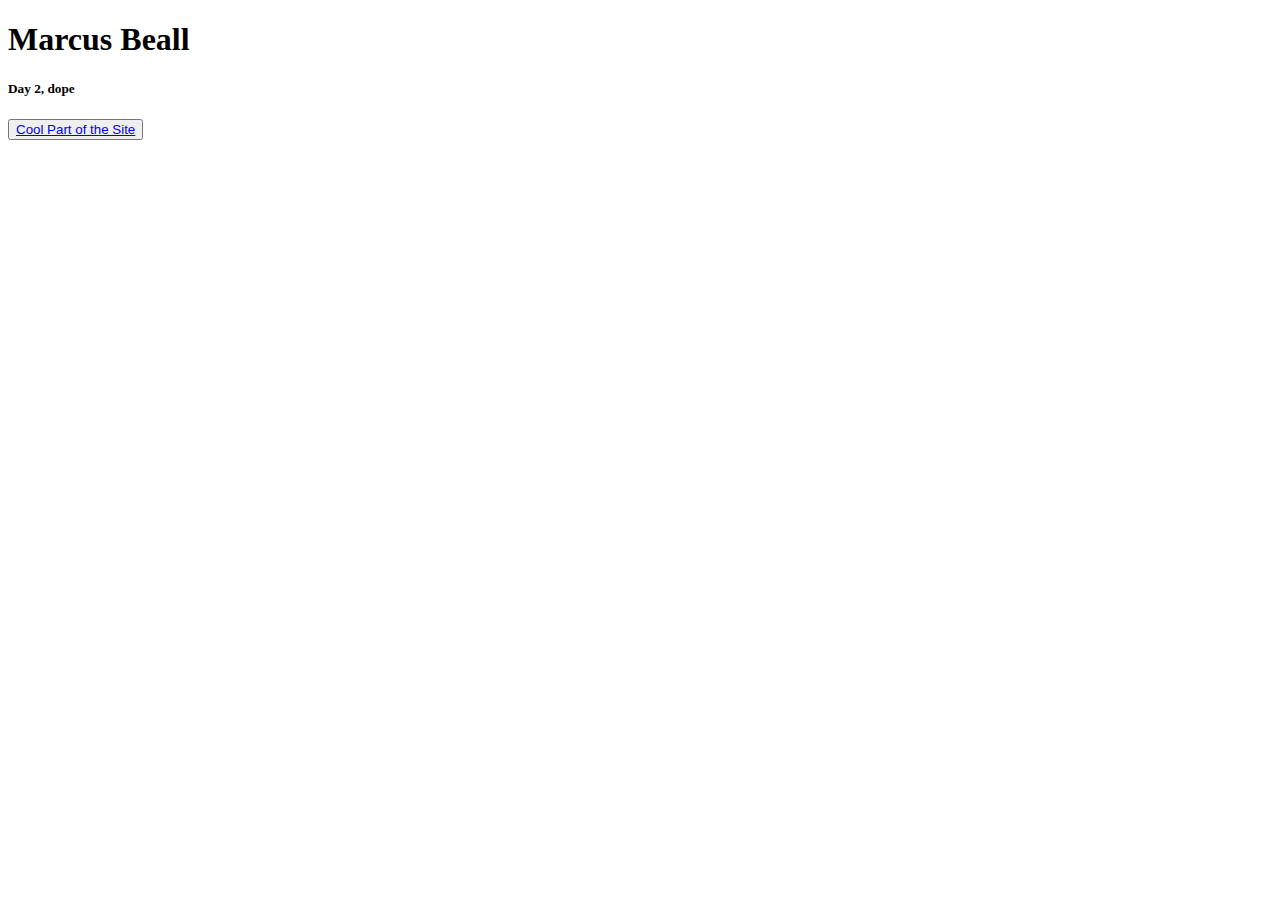
<file: index.html>
<!DOCTYPE html>
<html lang="en">

<head>
  <meta charset="UTF-8">
  <meta name="viewport" content="width=device-width, initial-scale=1.0">
  <meta http-equiv="X-UA-Compatible" content="ie=edge">
  <title>Dis has my name</title>
</head>

<body>
  <h1>Marcus Beall</h1>
  <h5>Day 2, dope</h5>
  <div class="button">
    <button><a href="cool-site.html">Cool Part of the Site</a></button>
  </div>
</body>

</html>
</file>
